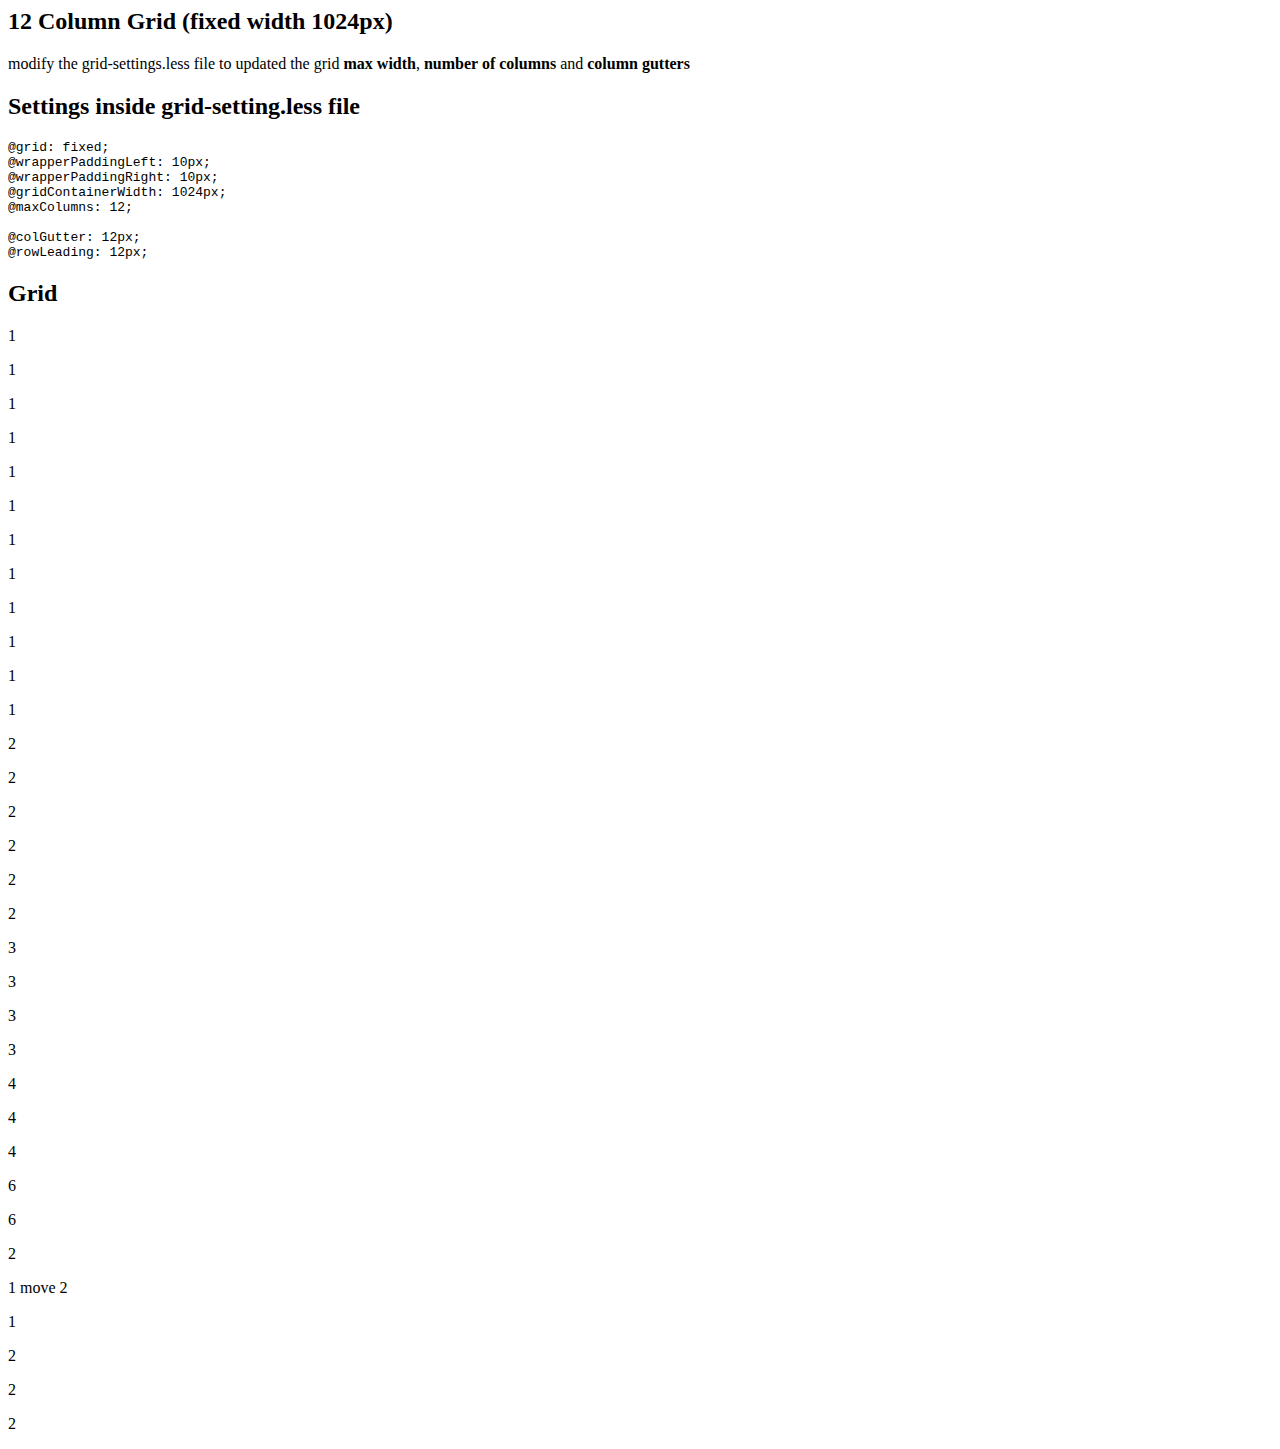
<file: fixed-grid.html>
<!--#include virtual="html-includes/header-meta.html" -->

<link rel="stylesheet/less" type="text/css" href="styles/less/grid/grid-12/grid.less">

<!--#include virtual="html-includes/header-close.html" -->


<body onload="prettyPrint()">
	
    <!--#include virtual="html-includes/header-main-nav.html" -->
	<div id="wrapper">
    	<div class="grid-container">
        	<div class="row">
            	<div class="span6">	
                    <h2>12 Column Grid (fixed width 1024px)</h2>
                    <p>modify the grid-settings.less file to updated the grid 
                    <strong title="@gridContainerWidth">max width</strong>, <strong title="@maxColumns">number of columns</strong> 
                    and <strong title="@colGutter">column gutters</strong></p>
				</div>
                <div class="span6">
                    <h2>Settings inside grid-setting.less file</h2>
                    <div class="code">
<pre class="prettyprint linenums">
@grid: fixed;
@wrapperPaddingLeft: 10px;
@wrapperPaddingRight: 10px;
@gridContainerWidth: 1024px;
@maxColumns: 12;

@colGutter: 12px;
@rowLeading: 12px;
</pre>
                	</div>
                </div>
            </div>
            <div class="row">
                <div class="span12">
                    <h2>Grid</h2>
                </div>
            </div>
        </div>
        
                <div class="grid-container show-grid">
                <div class="row">
                    <div class="span1">
                        <p>1</p>
                    </div>
                    <div class="span1">
                        <p>1</p>
                    </div>
                    <div class="span1">
                        <p>1</p>
                    </div>
                    <div class="span1">
                        <p>1</p>
                    </div>
                    <div class="span1">
                        <p>1</p>
                    </div>
                    <div class="span1">
                        <p>1</p>
                    </div>
                    <div class="span1">
                        <p>1</p>
                    </div>
                    <div class="span1">
                        <p>1</p>
                    </div>
                    <div class="span1">
                        <p>1</p>
                    </div>
                    <div class="span1">
                        <p>1</p>
                    </div>
                    <div class="span1">
                        <p>1</p>
                    </div>
                    <div class="span1">
                        <p>1</p>
                    </div>
                </div>
                
                <div class="row">
                    <div class="span2">
                        <p>2</p>
                    </div>
                    <div class="span2">
                        <p>2</p>
                    </div>
                    <div class="span2">
                        <p>2</p>
                    </div>
                    <div class="span2">
                        <p>2</p>
                    </div>
                    <div class="span2">
                        <p>2</p>
                    </div>
                    <div class="span2">
                        <p>2</p>
                    </div>
                </div>
                
                <div class="row">
                    <div class="span3">
                        <p>3</p>
                    </div>
                    <div class="span3">
                        <p>3</p>
                    </div>
                    <div class="span3">
                        <p>3</p>
                    </div>
                    <div class="span3">
                        <p>3</p>
                    </div>
                </div>
                
                <div class="row">
                    <div class="span4">
                        <p>4</p>
                    </div>
                    <div class="span4">
                        <p>4</p>
                    </div>
                    <div class="span4">
                        <p>4</p>
                    </div>
                </div>
                
                <div class="row">
                    <div class="span6">
                        <p>6</p>
                    </div>
                    <div class="span6 grid-inner">
                        <p>6</p>
                        <div class="row">
                            <div class="span2">
                                <p>2</p>
                            </div>
                            <div class="span1 move2">
                                <p>1 move 2</p>
                            </div>
                            <div class="span1">
                                <p>1</p>
                            </div>
                        </div>
                        <div class="row">
                            <div class="span2">
                                <p>2</p>
                            </div>
                            <div class="span2">
                                <p>2</p>
                            </div>
                            <div class="span2">
                                <p>2</p>
                            </div>
                        </div>
                    </div>
                </div>

	</div>
</body>
</html>
</file>
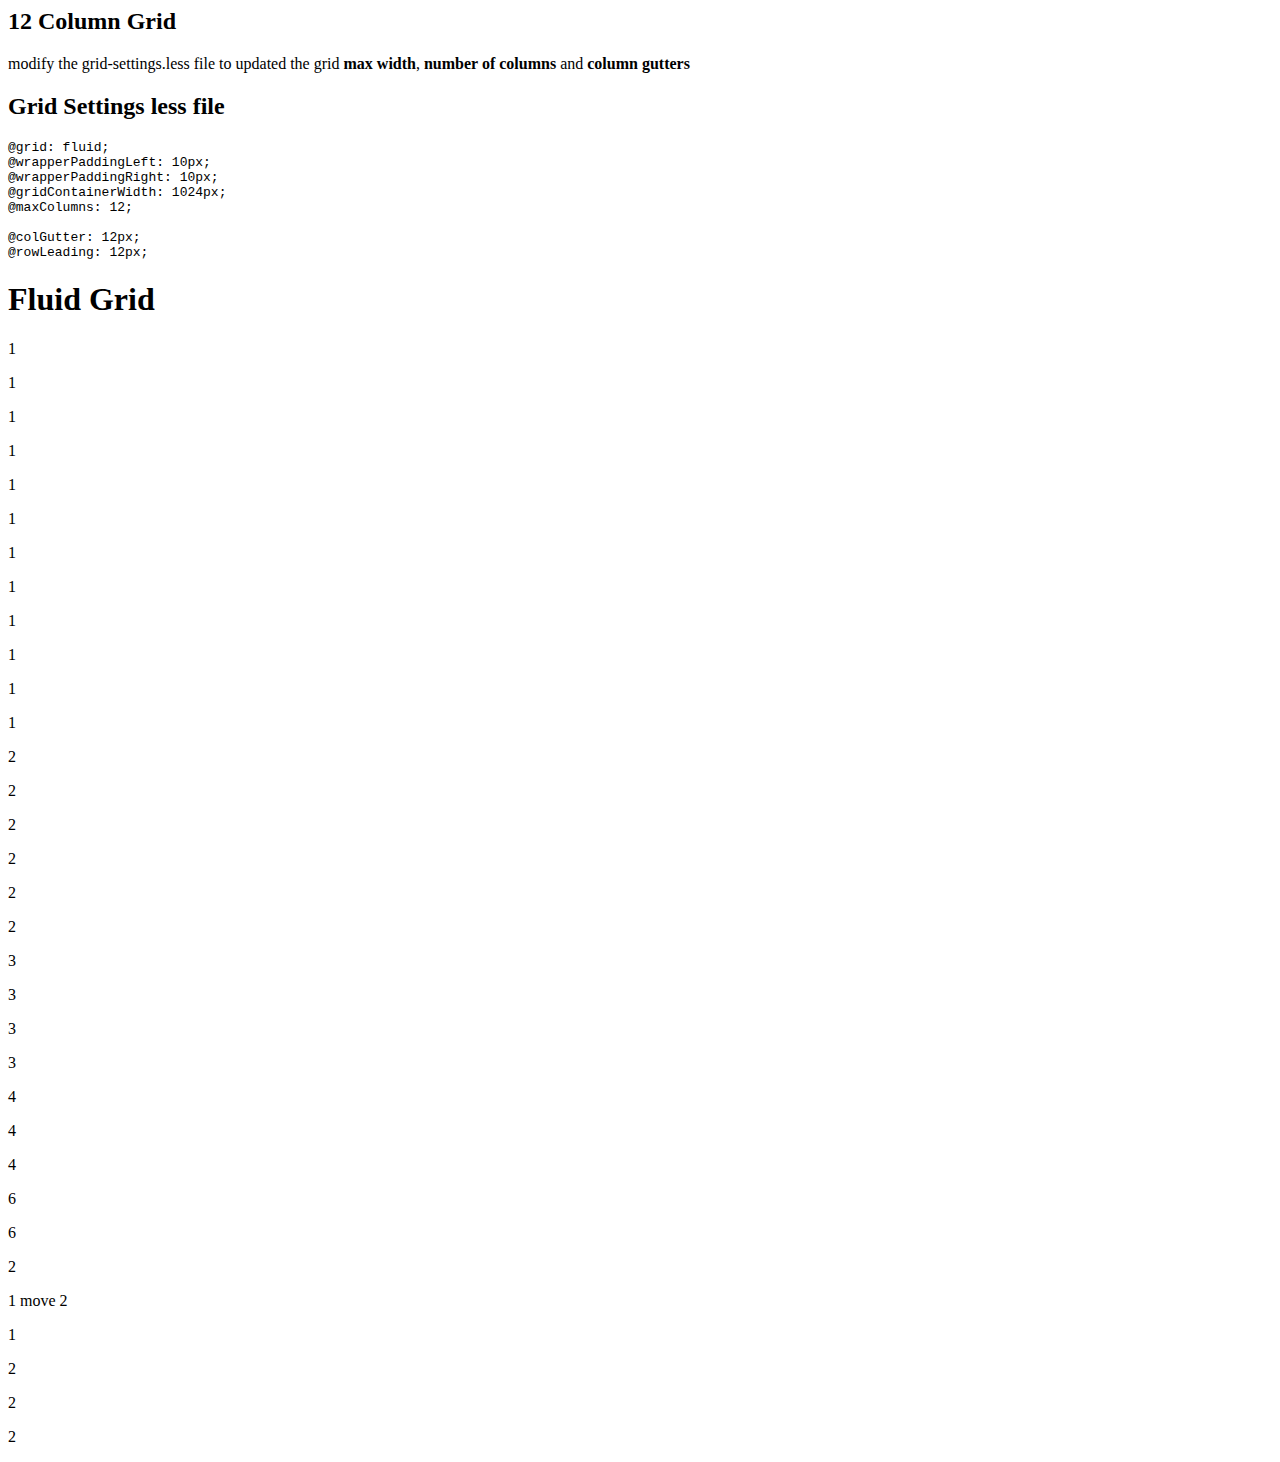
<file: fluid-grid.html>
<!--#include virtual="html-includes/header-meta.html" -->

<link rel="stylesheet/less" type="text/css" href="styles/less/grid/grid-12-fluid/grid.less">

<!--#include virtual="html-includes/header-close.html" -->

<body onload="prettyPrint()">
	
    <!--#include virtual="html-includes/header-main-nav.html" -->
	<div id="wrapper">
		<div class="grid-container">
        	<div class="row">
            	<div class="span6">	
                    <h2>12 Column Grid</h2>
                    <p>modify the grid-settings.less file to updated the grid 
                    <strong title="@gridContainerWidth">max width</strong>, <strong title="@maxColumns">number of columns</strong> 
                    and <strong title="@colGutter">column gutters</strong></p>
                </div>
                <div class="span6">
                    <div class="code">
                        <h2>Grid Settings less file</h2>
<pre class="prettyprint linenums">
@grid: fluid;
@wrapperPaddingLeft: 10px;
@wrapperPaddingRight: 10px;
@gridContainerWidth: 1024px;
@maxColumns: 12;

@colGutter: 12px;
@rowLeading: 12px;
</pre>
					</div>
                </div>
			</div>
            <div class="row">
                <div class="span12">
                    <h1>Fluid Grid</h1>
                </div>
            </div>
        </div>


        <div class="grid-container show-grid fluid">
            <div class="row">
                <div class="span1">
                    <p>1</p>
                </div>
                <div class="span1">
                    <p>1</p>
                </div>
                <div class="span1">
                    <p>1</p>
                </div>
                <div class="span1">
                    <p>1</p>
                </div>
                <div class="span1">
                    <p>1</p>
                </div>
                <div class="span1">
                    <p>1</p>
                </div>
                <div class="span1">
                    <p>1</p>
                </div>
                <div class="span1">
                    <p>1</p>
                </div>
                <div class="span1">
                    <p>1</p>
                </div>
                <div class="span1">
                    <p>1</p>
                </div>
                <div class="span1">
                    <p>1</p>
                </div>
                <div class="span1">
                    <p>1</p>
                </div>
            </div>
            
            <div class="row">
                <div class="span2">
                    <p>2</p>
                </div>
                <div class="span2">
                    <p>2</p>
                </div>
                <div class="span2">
                    <p>2</p>
                </div>
                <div class="span2">
                    <p>2</p>
                </div>
                <div class="span2">
                    <p>2</p>
                </div>
                <div class="span2">
                    <p>2</p>
                </div>
            </div>
            
            <div class="row">
                <div class="span3">
                    <p>3</p>
                </div>
                <div class="span3">
                    <p>3</p>
                </div>
                <div class="span3">
                    <p>3</p>
                </div>
                <div class="span3">
                    <p>3</p>
                </div>
            </div>
            
            <div class="row">
                <div class="span4">
                    <p>4</p>
                </div>
                <div class="span4">
                    <p>4</p>
                </div>
                <div class="span4">
                    <p>4</p>
                </div>
            </div>
            
            <div class="row">
                <div class="span6">
                    <p>6</p>
                </div>
                <div class="span6 grid-inner">
                    <p>6</p>
                    <div class="row">
                        <div class="span2">
                            <p>2</p>
                        </div>
                        <div class="span1 move2">
                            <p>1 move 2</p>
                        </div>
                        <div class="span1">
                            <p>1</p>
                        </div>
                    </div>
                    <div class="row">
                        <div class="span2">
                            <p>2</p>
                        </div>
                        <div class="span2">
                            <p>2</p>
                        </div>
                        <div class="span2">
                            <p>2</p>
                        </div>
                    </div>
                </div>
            </div>
        </div>
        
    </div>
</body>
</html>
</file>
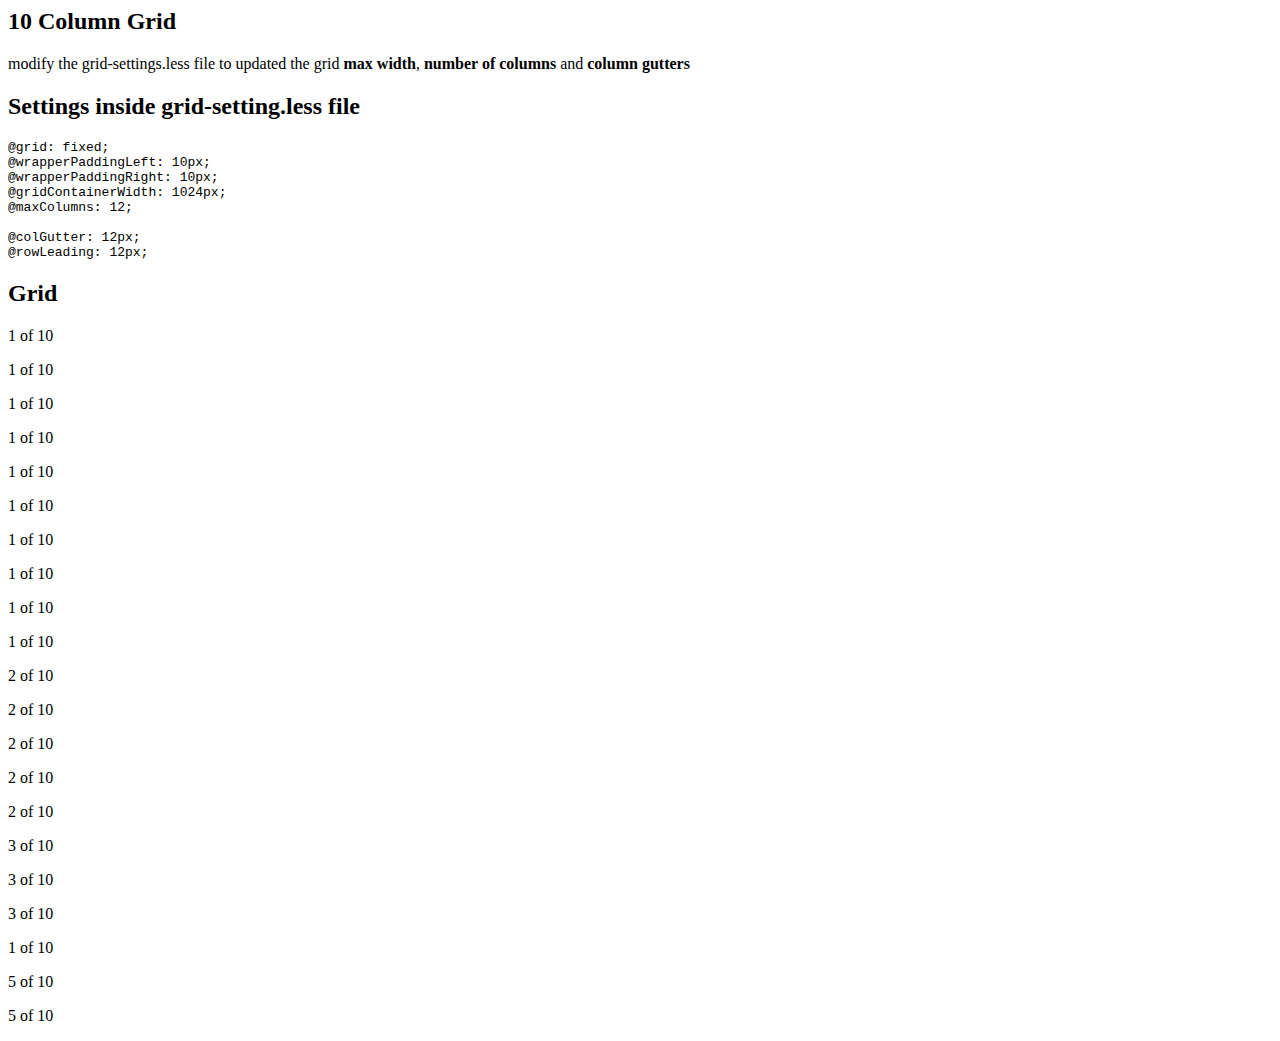
<file: grid-10.html>
<!--#include virtual="html-includes/header-meta.html" -->

<link rel="stylesheet/less" type="text/css" href="styles/less/grid/grid-10/grid.less">

<!--#include virtual="html-includes/header-close.html" -->


<body onload="prettyPrint()">
	
    <!--#include virtual="html-includes/header-main-nav.html" -->
	<div id="wrapper">
    	<div class="grid-container">
        	<div class="row">
            	<div class="span6">	
                    <h2>10 Column Grid</h2>
                    <p>modify the grid-settings.less file to updated the grid 
                    <strong title="@gridContainerWidth">max width</strong>, <strong title="@maxColumns">number of columns</strong> 
                    and <strong title="@colGutter">column gutters</strong></p>
				</div>
                <div class="span6">
                    <h2>Settings inside grid-setting.less file</h2>
                    <div class="code">
<pre class="prettyprint linenums">
@grid: fixed;
@wrapperPaddingLeft: 10px;
@wrapperPaddingRight: 10px;
@gridContainerWidth: 1024px;
@maxColumns: 12;

@colGutter: 12px;
@rowLeading: 12px;
</pre>
                	</div>
                </div>
            </div>
            <div class="row">
                <div class="span12">
                    <h2>Grid</h2>
                </div>
            </div>
        </div>
		
        
		<div class="grid-container show-grid">
			<div class="row">
				<div class="span1">
					<p>1 of 10</p>
				</div>
				<div class="span1">
					<p>1 of 10</p>
				</div>
				<div class="span1">
					<p>1 of 10</p>
				</div>
				<div class="span1">
					<p>1 of 10</p>
				</div>
				<div class="span1">
					<p>1 of 10</p>
				</div>
				<div class="span1">
					<p>1 of 10</p>
				</div>
				<div class="span1">
					<p>1 of 10</p>
				</div>
				<div class="span1">
					<p>1 of 10</p>
				</div>
				<div class="span1">
					<p>1 of 10</p>
				</div>
				<div class="span1">
					<p>1 of 10</p>
				</div>
			</div>
			
			<div class="row">
				<div class="span2">
					<p>2 of 10</p>
				</div>
				<div class="span2">
					<p>2 of 10</p>
				</div>
				<div class="span2">
					<p>2 of 10</p>
				</div>
				<div class="span2">
					<p>2 of 10</p>
				</div>
				<div class="span2">
					<p>2 of 10</p>
				</div>
			</div>
			
			<div class="row">
				<div class="span3">
					<p>3 of 10</p>
				</div>
				<div class="span3">
					<p>3 of 10</p>
				</div>
				<div class="span3">
					<p>3 of 10</p>
				</div>
				<div class="span1">
					<p>1 of 10</p>
				</div>
			</div>
			
			<div class="row">
				<div class="span5">
					<p>5 of 10</p>
				</div>
				<div class="span5">
					<p>5 of 10</p>
				</div>
			</div>
		</div>

	</div>
</body>
</html>
</file>
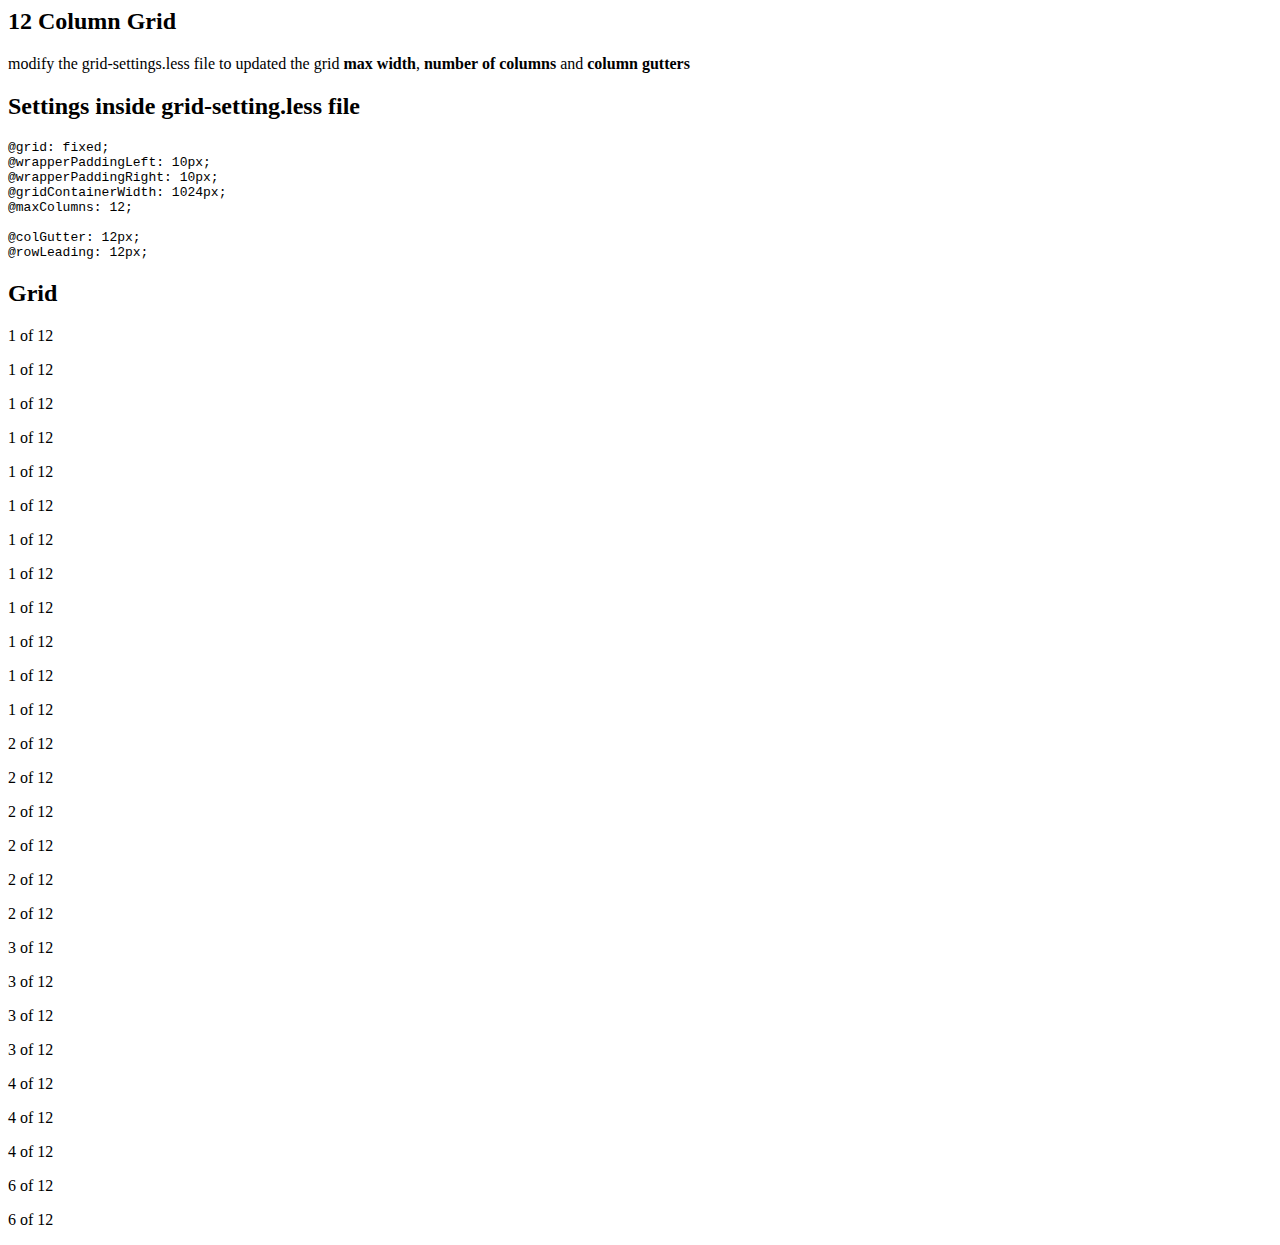
<file: grid-12.html>
<!--#include virtual="html-includes/header-meta.html" -->

<link rel="stylesheet/less" type="text/css" href="styles/less/grid/grid-12/grid.less">

<!--#include virtual="html-includes/header-close.html" -->


<body onload="prettyPrint()">
	
    <!--#include virtual="html-includes/header-main-nav.html" -->
    
	<div id="wrapper">
    	<div class="grid-container">
        	<div class="row">
            	<div class="span6">	
                    <h2>12 Column Grid</h2>
                    <p>modify the grid-settings.less file to updated the grid 
                    <strong title="@gridContainerWidth">max width</strong>, <strong title="@maxColumns">number of columns</strong> 
                    and <strong title="@colGutter">column gutters</strong></p>
				</div>
                <div class="span6">
                    <h2>Settings inside grid-setting.less file</h2>
                    <div class="code">
<pre class="prettyprint linenums">
@grid: fixed;
@wrapperPaddingLeft: 10px;
@wrapperPaddingRight: 10px;
@gridContainerWidth: 1024px;
@maxColumns: 12;

@colGutter: 12px;
@rowLeading: 12px;
</pre>
                	</div>
                </div>
            </div>
            <div class="row">
                <div class="span12">
                    <h2>Grid</h2>
                </div>
            </div>
        </div>
		
        <section>
            <div class="grid-container show-grid">
                <div class="row">
                    <div class="span1">
                        <p>1 of 12</p>
                    </div>
                    <div class="span1">
                        <p>1 of 12</p>
                    </div>
                    <div class="span1">
                        <p>1 of 12</p>
                    </div>
                    <div class="span1">
                        <p>1 of 12</p>
                    </div>
                    <div class="span1">
                        <p>1 of 12</p>
                    </div>
                    <div class="span1">
                        <p>1 of 12</p>
                    </div>
                    <div class="span1">
                        <p>1 of 12</p>
                    </div>
                    <div class="span1">
                        <p>1 of 12</p>
                    </div>
                    <div class="span1">
                        <p>1 of 12</p>
                    </div>
                    <div class="span1">
                        <p>1 of 12</p>
                    </div>
                    <div class="span1">
                        <p>1 of 12</p>
                    </div>
                    <div class="span1">
                        <p>1 of 12</p>
                    </div>
                </div>
                
                <div class="row">
                    <div class="span2">
                        <p>2 of 12</p>
                    </div>
                    <div class="span2">
                        <p>2 of 12</p>
                    </div>
                    <div class="span2">
                        <p>2 of 12</p>
                    </div>
                    <div class="span2">
                        <p>2 of 12</p>
                    </div>
                    <div class="span2">
                        <p>2 of 12</p>
                    </div>
                    <div class="span2">
                        <p>2 of 12</p>
                    </div>
                </div>
                
                <div class="row">
                    <div class="span3">
                        <p>3 of 12</p>
                    </div>
                    <div class="span3">
                        <p>3 of 12</p>
                    </div>
                    <div class="span3">
                        <p>3 of 12</p>
                    </div>
                    <div class="span3">
                        <p>3 of 12</p>
                    </div>
                </div>
                
                <div class="row">
                    <div class="span4">
                        <p>4 of 12</p>
                    </div>
                    <div class="span4">
                        <p>4 of 12</p>
                    </div>
                    <div class="span4">
                        <p>4 of 12</p>
                    </div>
                </div>
                
                <div class="row">
                    <div class="span6">
                        <p>6 of 12</p>
                    </div>
                    <div class="span6">
                        <p>6 of 12</p>
                    </div>
                </div>
            </div>
        </section>
	</div>
</body>
</html>
</file>
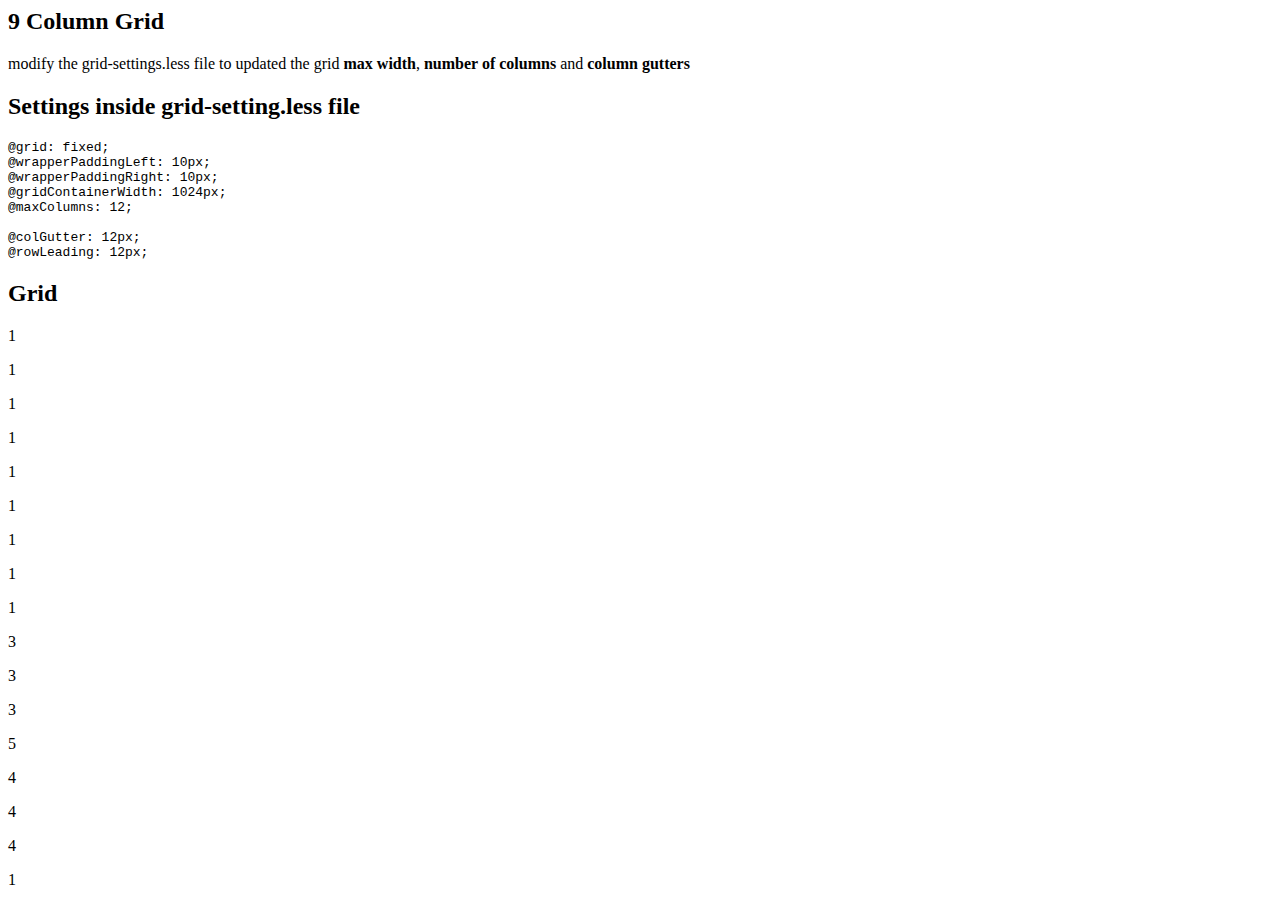
<file: grid-9.html>
<!--#include virtual="html-includes/header-meta.html" -->

<link rel="stylesheet/less" type="text/css" href="styles/less/grid/grid-9/grid.less">

<!--#include virtual="html-includes/header-close.html" -->


<body onload="prettyPrint()">
	
    <!--#include virtual="html-includes/header-main-nav.html" -->
	<div id="wrapper">
    	<div class="grid-container">
        	<div class="row">
            	<div class="span6">	
                    <h2>9 Column Grid</h2>
                    <p>modify the grid-settings.less file to updated the grid 
                    <strong title="@gridContainerWidth">max width</strong>, <strong title="@maxColumns">number of columns</strong> 
                    and <strong title="@colGutter">column gutters</strong></p>
				</div>
                <div class="span6">
                    <h2>Settings inside grid-setting.less file</h2>
                    <div class="code">
<pre class="prettyprint linenums">
@grid: fixed;
@wrapperPaddingLeft: 10px;
@wrapperPaddingRight: 10px;
@gridContainerWidth: 1024px;
@maxColumns: 12;

@colGutter: 12px;
@rowLeading: 12px;
</pre>
                	</div>
                </div>
            </div>
            <div class="row">
                <div class="span12">
                    <h2>Grid</h2>
                </div>
            </div>
        </div>
        
                <div class="grid-container show-grid">
                    <div class="row">
                        <div class="span1">
                            <p>1</p>
                        </div>
                        <div class="span1">
                            <p>1</p>
                        </div>
                        <div class="span1">
                            <p>1</p>
                        </div>
                        <div class="span1">
                            <p>1</p>
                        </div>
                        <div class="span1">
                            <p>1</p>
                        </div>
                        <div class="span1">
                            <p>1</p>
                        </div>
                        <div class="span1">
                            <p>1</p>
                        </div>
                        <div class="span1">
                            <p>1</p>
                        </div>
                        <div class="span1">
                            <p>1</p>
                        </div>
                    </div>
                    
                    <div class="row">
                        <div class="span3">
                            <p>3</p>
                        </div>
                        <div class="span3">
                            <p>3</p>
                        </div>
                        <div class="span3">
                            <p>3</p>
                        </div>
                    </div>
                    
                    <div class="row">
                        <div class="span5">
                            <p>5</p>
                        </div>
                        <div class="span4">
                            <p>4</p>
                        </div>
                    </div>
                    
                    <div class="row">
                        <div class="span4">
                            <p>4</p>
                        </div>
                        <div class="span4">
                            <p>4</p>
                        </div>
                        <div class="span1">
                            <p>1</p>
                        </div>
                    </div>
            	</div>


	</div>
</body>
</html>
</file>
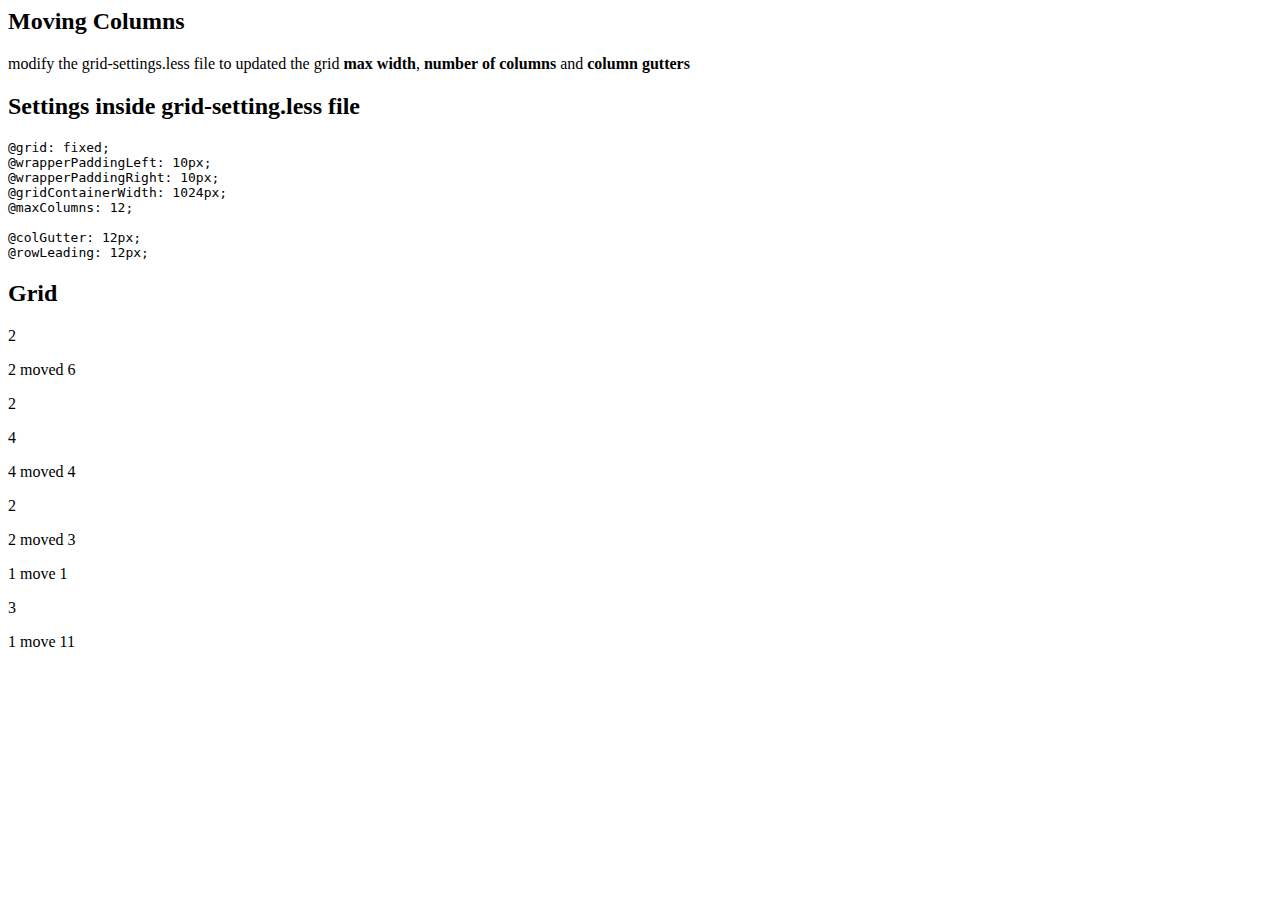
<file: moving-columns.html>
<!--#include virtual="html-includes/header-meta.html" -->

<link rel="stylesheet/less" type="text/css" href="styles/less/grid/grid-12/grid.less">

<!--#include virtual="html-includes/header-close.html" -->


<body onload="prettyPrint()">
	
    <!--#include virtual="html-includes/header-main-nav.html" -->
	<div id="wrapper">
    	<div class="grid-container">
        	<div class="row">
            	<div class="span6">	
                    <h2>Moving Columns</h2>
                    <p>modify the grid-settings.less file to updated the grid 
                    <strong title="@gridContainerWidth">max width</strong>, <strong title="@maxColumns">number of columns</strong> 
                    and <strong title="@colGutter">column gutters</strong></p>
				</div>
                <div class="span6">
                    <h2>Settings inside grid-setting.less file</h2>
                    <div class="code">
<pre class="prettyprint linenums">
@grid: fixed;
@wrapperPaddingLeft: 10px;
@wrapperPaddingRight: 10px;
@gridContainerWidth: 1024px;
@maxColumns: 12;

@colGutter: 12px;
@rowLeading: 12px;
</pre>
                	</div>
                </div>
            </div>
            <div class="row">
                <div class="span12">
                    <h2>Grid</h2>
                </div>
            </div>
        </div>
		


                <div class="grid-container show-grid">
                    <div class="row">
                        <div class="span2">
                            <p>2</p>
                        </div>
                        <div class="span2 move6">
                            <p>2 moved 6</p>
                        </div>
                        <div class="span2">
                            <p>2</p>
                        </div>
                    </div>
                    <div class="row">
                        <div class="span4">
                            <p>4</p>
                        </div>
                        <div class="span4 move4">
                            <p>4 moved 4</p>
                        </div>
                    </div>
                    <div class="row">
                        <div class="span2">
                            <p>2</p>
                        </div>
                        <div class="span2 move3">
                            <p>2 moved 3</p>
                        </div>
                        <div class="span1 move1">
                            <p>1 move 1</p>
                        </div>
                        <div class="span3">
                            <p>3</p>
                        </div>
                    </div>
                    <div class="row">
                        <div class="span1 move11">
                            <p>1 move 11</p>
                        </div>
                    </div>
                </div>


	</div>
</body>
</html>
</file>
